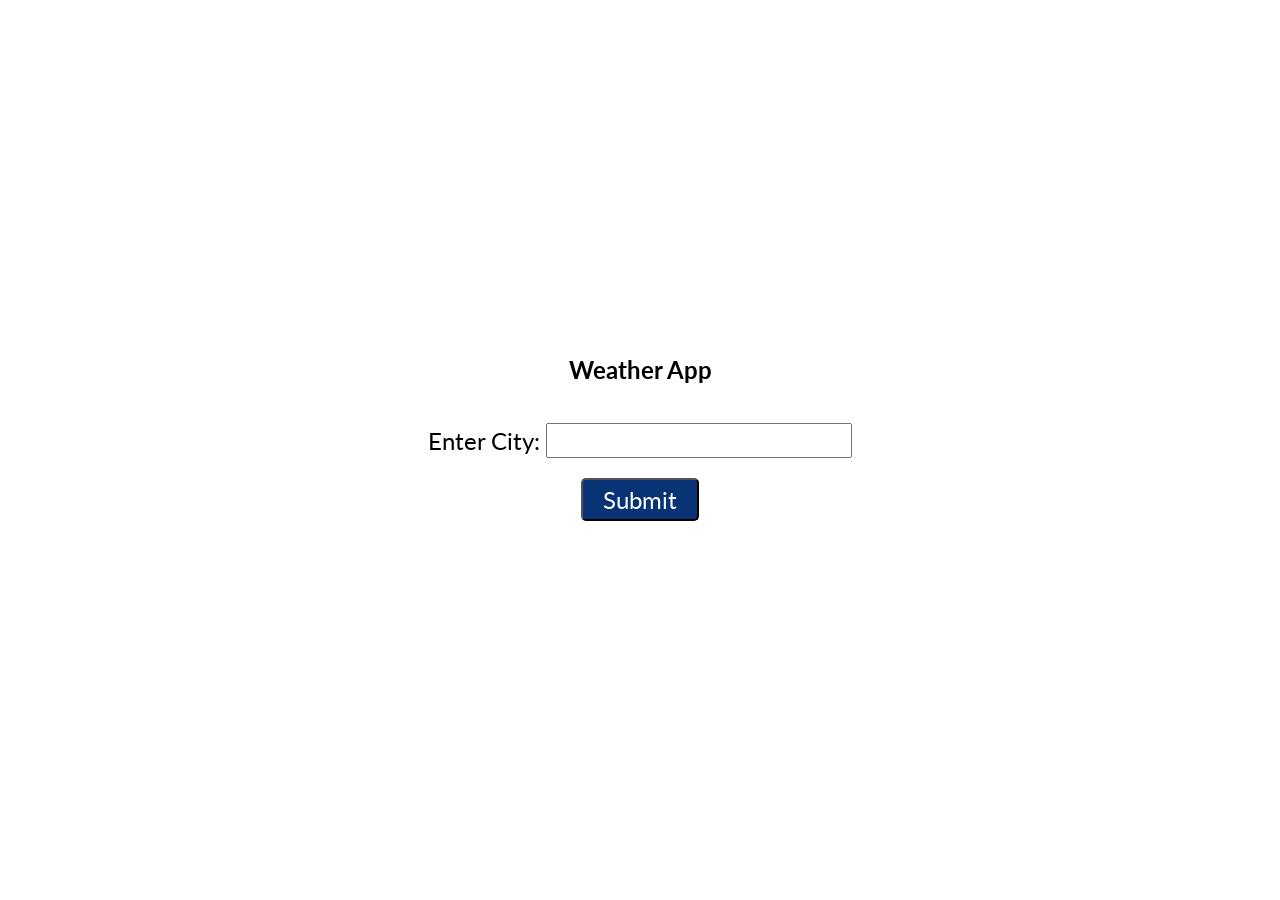
<file: cloud computing/Weather_app/index.html>
<html>
    <style>
        .weatherText {
            font-family: "Lato", "sans-serif";
            font-size: 24px;
            text-align: center;
        }

        #weatherForm {
            padding: 20px;
        }

        #weatherSubmit {
            color: white;
            background-color: #083375;
            padding: 5px 20px;
            border-radius: 5px;
            margin-top: 20px;
        }

        #weatherSubmit:hover {
            cursor: pointer;
        }
        body {
            display: flex;
            justify-content: center;
            align-items: center;
        }
        .card {
            width: 50%;

            justify-content: center;
            align-items: center;
        }
    </style>
    <head>
        <title class="alignct">Weather App</title>
        <link
            href="https://fonts.googleapis.com/css2?family=Lato:wght@400;700&display=swap"
            rel="stylesheet"
        />
    </head>
    <body>
        <div class="card">
            <h2 class="weatherText">Weather App</h2>

            <form class="weatherText" id="weatherForm" action="/" method="post">
                Enter City:
                <input
                    class="weatherText"
                    id="weatherInput"
                    type="text"
                    name="zipCode"
                /><br />
                <input
                    class="weatherText"
                    id="weatherSubmit"
                    type="submit"
                    value="Submit"
                />
            </form>
        </div>
    </body>
</html>
</file>
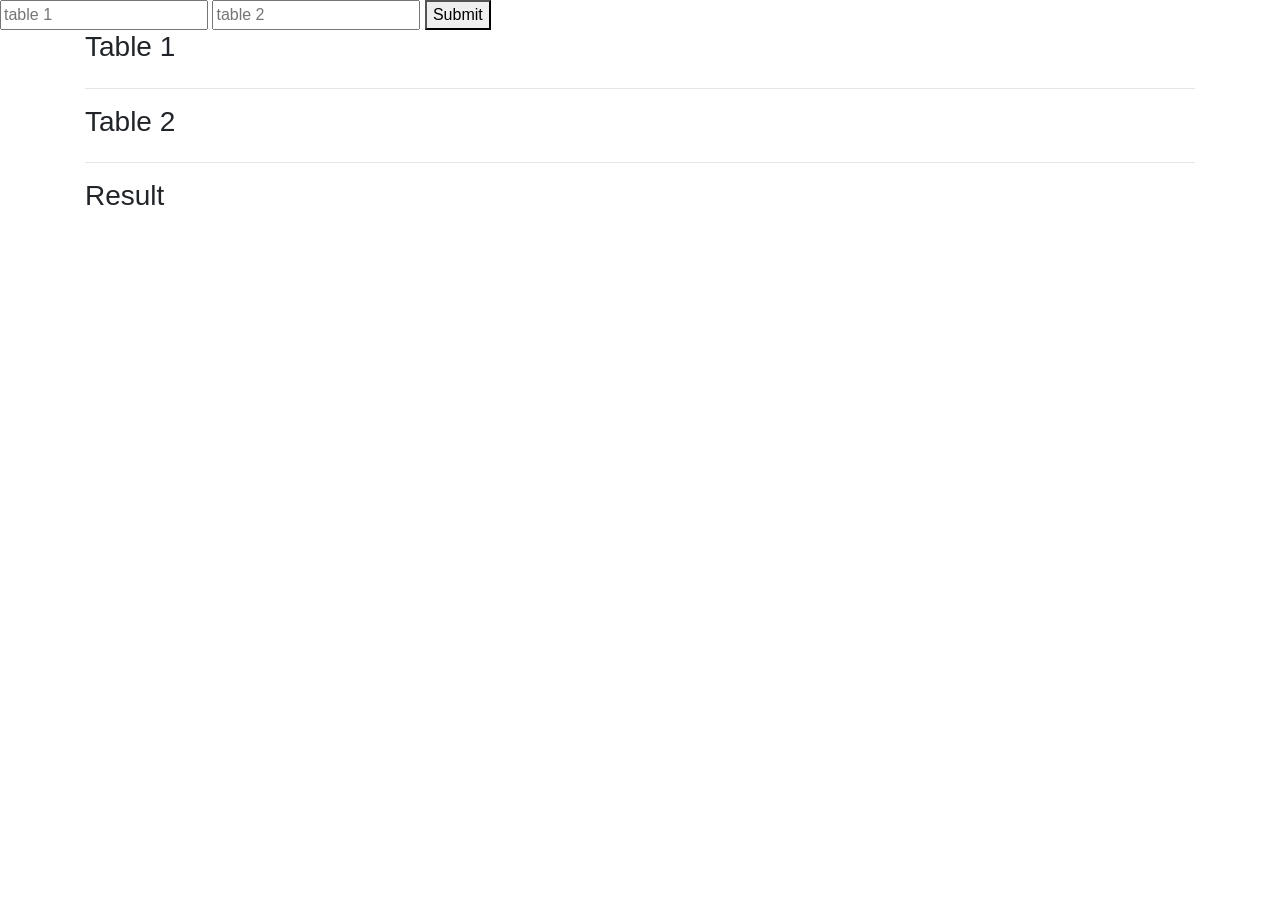
<file: web development/3#3#3/index.html>
<!DOCTYPE html>
<html lang="en">

<head>
    <meta charset="UTF-8">
    <meta http-equiv="X-UA-Compatible" content="IE=edge">
    <meta name="viewport" content="width=device-width, initial-scale=1.0">
    <link rel="stylesheet" href="https://cdn.jsdelivr.net/npm/bootstrap@4.6.1/dist/css/bootstrap.min.css"
        integrity="sha384-zCbKRCUGaJDkqS1kPbPd7TveP5iyJE0EjAuZQTgFLD2ylzuqKfdKlfG/eSrtxUkn" crossorigin="anonymous">
    <title>Document</title>
</head>

<body>
    <div class="form">

        <input type="text" id="input1" placeholder="table 1">
        <input type="text" id="input2" placeholder="table 2">
        <button id="btn" type="submit">Submit</button>

    </div>
    <div class="container">
        <h3>Table 1</h3>
        <table id="table1" class="table">
        </table>
        <hr>
        <h3>Table 2</h3>
        <table id="table2" class="table">
        </table>
        <hr>
        <h3>Result</h3>
        <table id="res" class="table"></table>
    </div>


    <script src="./index.js"></script>
    <script src="https://cdn.jsdelivr.net/npm/jquery@3.5.1/dist/jquery.slim.min.js"
        integrity="sha384-DfXdz2htPH0lsSSs5nCTpuj/zy4C+OGpamoFVy38MVBnE+IbbVYUew+OrCXaRkfj"
        crossorigin="anonymous"></script>
    <script src="https://cdn.jsdelivr.net/npm/popper.js@1.16.1/dist/umd/popper.min.js"
        integrity="sha384-9/reFTGAW83EW2RDu2S0VKaIzap3H66lZH81PoYlFhbGU+6BZp6G7niu735Sk7lN"
        crossorigin="anonymous"></script>
    <script src="https://cdn.jsdelivr.net/npm/bootstrap@4.6.1/dist/js/bootstrap.min.js"
        integrity="sha384-VHvPCCyXqtD5DqJeNxl2dtTyhF78xXNXdkwX1CZeRusQfRKp+tA7hAShOK/B/fQ2"
        crossorigin="anonymous"></script>
</body>

</html>
</file>
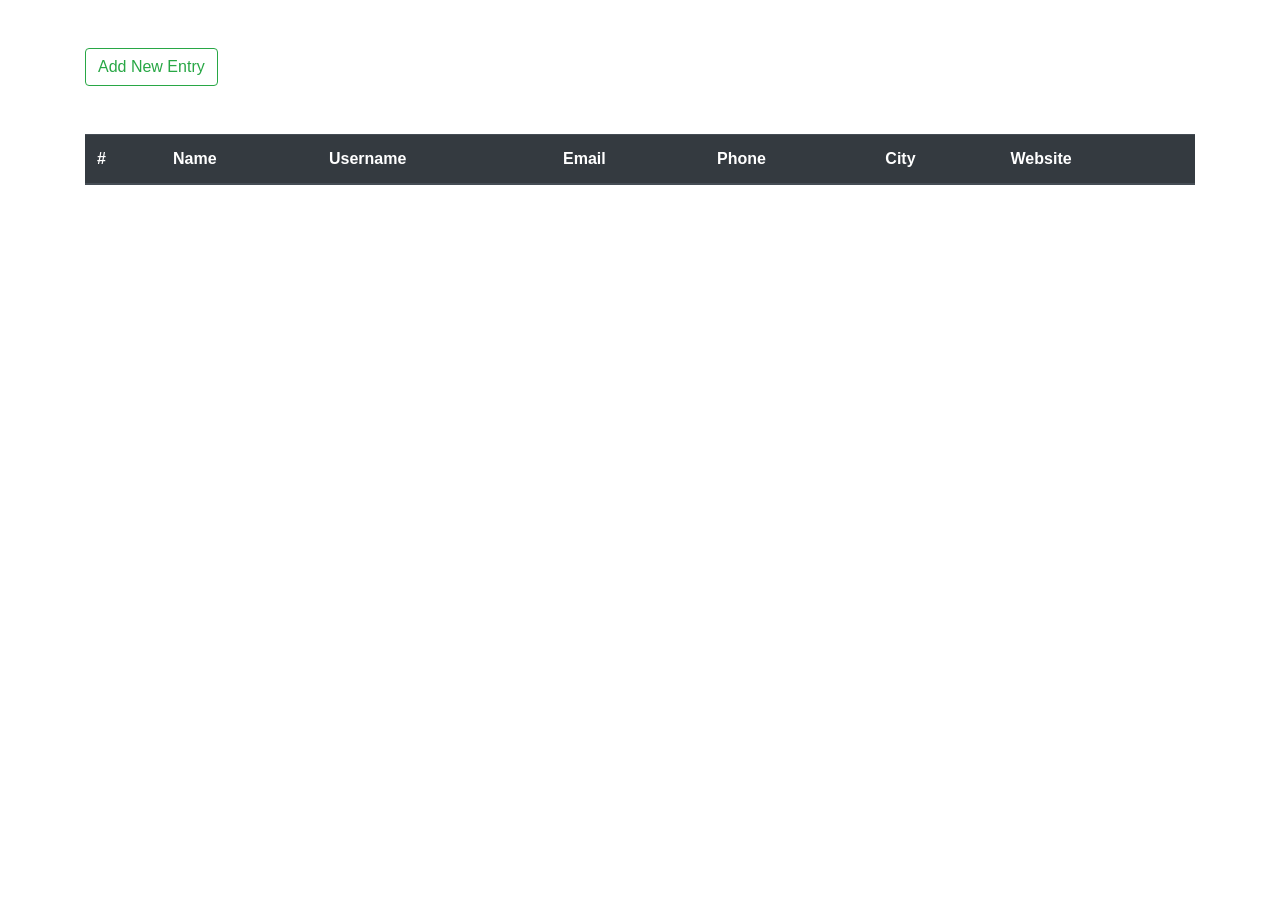
<file: web development/Ajax/index.html>
<!DOCTYPE html>
<html lang="en">

<head>
    <meta charset="UTF-8">
    <meta http-equiv="X-UA-Compatible" content="IE=edge">
    <meta name="viewport" content="width=device-width, initial-scale=1.0">
    <title>Assignment 1B</title>
    <link rel="stylesheet" href="https://cdn.jsdelivr.net/npm/bootstrap@4.6.1/dist/css/bootstrap.min.css"
        integrity="sha384-zCbKRCUGaJDkqS1kPbPd7TveP5iyJE0EjAuZQTgFLD2ylzuqKfdKlfG/eSrtxUkn" crossorigin="anonymous">
</head>

<body>
    <div class="container">
        <button class="btn btn-outline-success mt-5" data-toggle="modal" data-target="#addNewUser">Add New
            Entry</button>
        <table class="table table-dark my-5">
            <thead>
                <tr>
                    <th scope="col">#</th>
                    <th scope="col">Name</th>
                    <th scope="col">Username</th>
                    <th scope="col">Email</th>
                    <th scope="col">Phone</th>
                    <th scope="col">City</th>
                    <th scope="col">Website</th>
                </tr>
            </thead>
            <tbody id="tbody">
            </tbody>
        </table>

        <div class="modal fade" id="addNewUser">
            <div class="modal-dialog">
                <div class="modal-content">
                    <div class="modal-header">
                        <h5 class="modal-title" id="exampleModalLabel">Modal title</h5>
                        <button type="button" class="close" data-dismiss="modal" aria-label="Close">
                            <span aria-hidden="true">&times;</span>
                        </button>
                    </div>
                    <div class="modal-body">
                        <form>
                            <div class="form-group">
                                <label for="email">Email address</label>
                                <input type="email" class="form-control" id="email">
                            </div>
                            <div class="form-group">
                                <label for="text">Name</label>
                                <input type="text" class="form-control" id="name">
                            </div>
                            <div class="form-group">
                                <label for="text">Username</label>
                                <input type="text" class="form-control" id="username">
                            </div>
                            <div class="form-group">
                                <label for="text">City</label>
                                <input type="text" class="form-control" id="city">
                            </div>
                            <div class="form-group">
                                <label for="text">website</label>
                                <input type="text" class="form-control" id="website">
                            </div>
                            <div class="form-group">
                                <label for="text">phone</label>
                                <input type="text" class="form-control" id="phone">
                            </div>
                            <div class="form-group">
                                <label for="password">Password</label>
                                <input type="password" class="form-control" id="password">
                            </div>
                            <button type="submit" id="btn" data-dismiss="modal" class="btn btn-primary">Submit</button>
                        </form>
                    </div>
                </div>
            </div>
        </div>
    </div>



    <script src="./main.js"></script>
    <script src="https://cdn.jsdelivr.net/npm/jquery@3.5.1/dist/jquery.slim.min.js"
        integrity="sha384-DfXdz2htPH0lsSSs5nCTpuj/zy4C+OGpamoFVy38MVBnE+IbbVYUew+OrCXaRkfj"
        crossorigin="anonymous"></script>
    <script src="https://cdn.jsdelivr.net/npm/popper.js@1.16.1/dist/umd/popper.min.js"
        integrity="sha384-9/reFTGAW83EW2RDu2S0VKaIzap3H66lZH81PoYlFhbGU+6BZp6G7niu735Sk7lN"
        crossorigin="anonymous"></script>
    <script src="https://cdn.jsdelivr.net/npm/bootstrap@4.6.1/dist/js/bootstrap.min.js"
        integrity="sha384-VHvPCCyXqtD5DqJeNxl2dtTyhF78xXNXdkwX1CZeRusQfRKp+tA7hAShOK/B/fQ2"
        crossorigin="anonymous"></script>
</body>

</html>
</file>
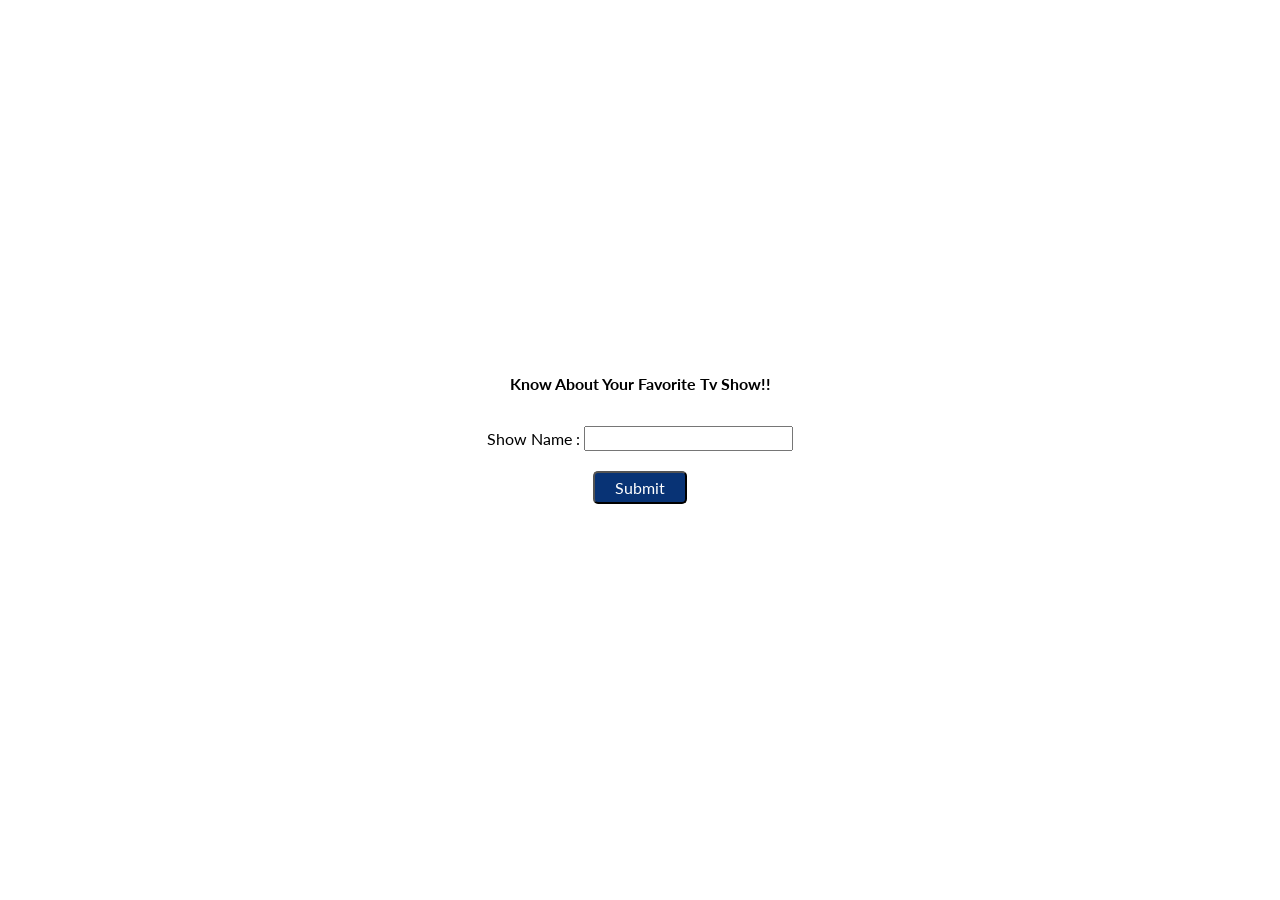
<file: cloud computing/TvshowOrAnimeApp/templates/index.html>
<html>
    <style>
        .weatherText {
            font-family: "Lato", "sans-serif";
            font-size: 1rem;
            justify-content: center;
            text-align: center;
        }
        #weatherForm {
            padding: 20px;
        }
        #weatherSubmit {
            color: white;
            background-color: #083375;
            padding: 5px 20px;
            border-radius: 5px;
            margin-top: 20px;
        }
        #weatherSubmit:hover {
            cursor: pointer;
        }
        body {
            display: flex;
            justify-content: center;
            align-items: center;
        }
        .card {
            width: 50%;

            justify-content: center;
            align-items: center;
        }
    </style>
    <head>
        <title class="alignct">Tv Shows</title>
        <link
            href="https://fonts.googleapis.com/css2?family=Lato:wght@400;700&display=swap"
            rel="stylesheet"
        />
    </head>
    <body>
        <div class="card">
            <h2 class="weatherText">Know About Your Favorite Tv Show!!</h2>

            <form class="weatherText" id="weatherForm" action="/" method="post">
                <label>Show Name : </label>
                <input
                    class="weatherText"
                    id="weatherInput"
                    type="text"
                    name="ShowName"
                /><br />
                <input
                    class="weatherText"
                    id="weatherSubmit"
                    type="submit"
                    value="Submit"
                />
            </form>
        </div>
    </body>
</html>
</file>
